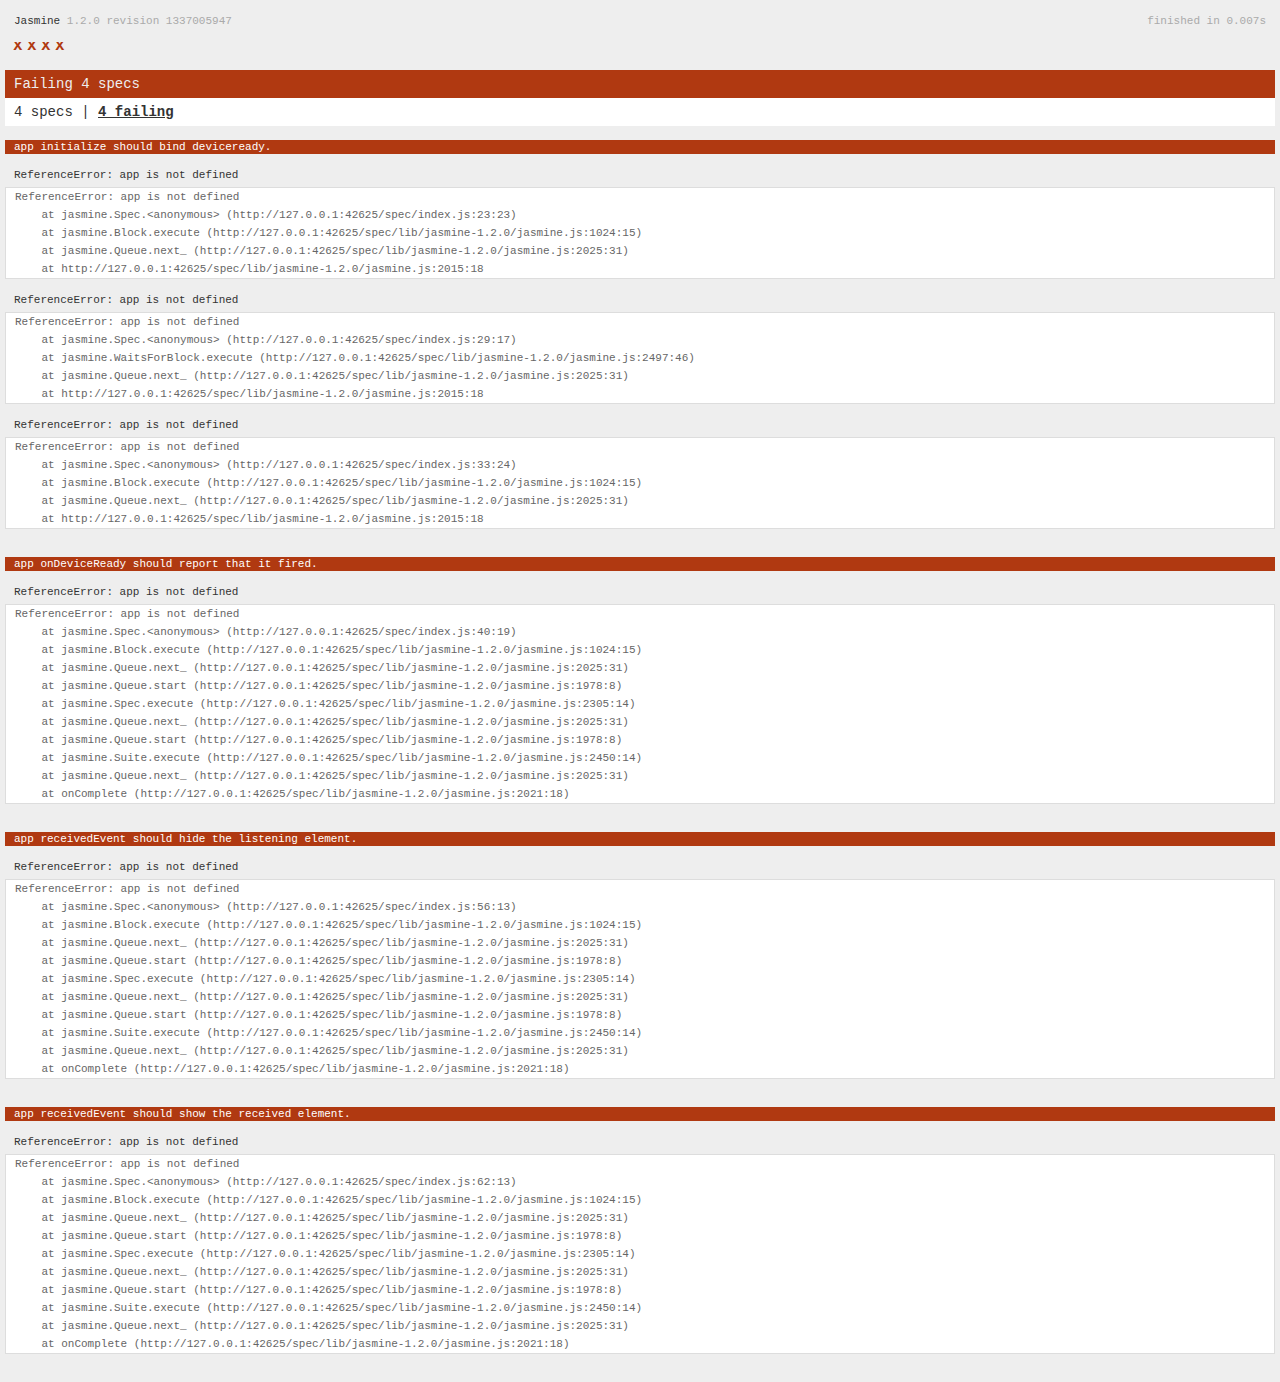
<file: spec.html>
<!DOCTYPE html>
<!--
    Licensed to the Apache Software Foundation (ASF) under one
    or more contributor license agreements.  See the NOTICE file
    distributed with this work for additional information
    regarding copyright ownership.  The ASF licenses this file
    to you under the Apache License, Version 2.0 (the
    "License"); you may not use this file except in compliance
    with the License.  You may obtain a copy of the License at

    http://www.apache.org/licenses/LICENSE-2.0

    Unless required by applicable law or agreed to in writing,
    software distributed under the License is distributed on an
    "AS IS" BASIS, WITHOUT WARRANTIES OR CONDITIONS OF ANY
     KIND, either express or implied.  See the License for the
    specific language governing permissions and limitations
    under the License.
-->
<html>
    <head>
        <title>Jasmine Spec Runner</title>

        <!-- jasmine source -->
        <link rel="shortcut icon" type="image/png" href="spec/lib/jasmine-1.2.0/jasmine_favicon.png">
        <link rel="stylesheet" type="text/css" href="spec/lib/jasmine-1.2.0/jasmine.css">
        <script type="text/javascript" src="spec/lib/jasmine-1.2.0/jasmine.js"></script>
        <script type="text/javascript" src="spec/lib/jasmine-1.2.0/jasmine-html.js"></script>

        <!-- include source files here... -->
        <script type="text/javascript" src="js/index.js"></script>

        <!-- include spec files here... -->
        <script type="text/javascript" src="spec/helper.js"></script>
        <script type="text/javascript" src="spec/index.js"></script>

        <script type="text/javascript">
            (function() {
                var jasmineEnv = jasmine.getEnv();
                jasmineEnv.updateInterval = 1000;

                var htmlReporter = new jasmine.HtmlReporter();

                jasmineEnv.addReporter(htmlReporter);

                jasmineEnv.specFilter = function(spec) {
                    return htmlReporter.specFilter(spec);
                };

                var currentWindowOnload = window.onload;

                window.onload = function() {
                    if (currentWindowOnload) {
                        currentWindowOnload();
                    }
                    execJasmine();
                };

                function execJasmine() {
                    jasmineEnv.execute();
                }
            })();
        </script>
    </head>
    <body>
        <div id="stage" style="display:none;"></div>
    </body>
</html>
</file>
<file: spec/lib/jasmine-1.2.0/jasmine.css>
body { background-color: #eeeeee; padding: 0; margin: 5px; overflow-y: scroll; }

#HTMLReporter { font-size: 11px; font-family: Monaco, "Lucida Console", monospace; line-height: 14px; color: #333333; }
#HTMLReporter a { text-decoration: none; }
#HTMLReporter a:hover { text-decoration: underline; }
#HTMLReporter p, #HTMLReporter h1, #HTMLReporter h2, #HTMLReporter h3, #HTMLReporter h4, #HTMLReporter h5, #HTMLReporter h6 { margin: 0; line-height: 14px; }
#HTMLReporter .banner, #HTMLReporter .symbolSummary, #HTMLReporter .summary, #HTMLReporter .resultMessage, #HTMLReporter .specDetail .description, #HTMLReporter .alert .bar, #HTMLReporter .stackTrace { padding-left: 9px; padding-right: 9px; }
#HTMLReporter #jasmine_content { position: fixed; right: 100%; }
#HTMLReporter .version { color: #aaaaaa; }
#HTMLReporter .banner { margin-top: 14px; }
#HTMLReporter .duration { color: #aaaaaa; float: right; }
#HTMLReporter .symbolSummary { overflow: hidden; *zoom: 1; margin: 14px 0; }
#HTMLReporter .symbolSummary li { display: block; float: left; height: 7px; width: 14px; margin-bottom: 7px; font-size: 16px; }
#HTMLReporter .symbolSummary li.passed { font-size: 14px; }
#HTMLReporter .symbolSummary li.passed:before { color: #5e7d00; content: "\02022"; }
#HTMLReporter .symbolSummary li.failed { line-height: 9px; }
#HTMLReporter .symbolSummary li.failed:before { color: #b03911; content: "x"; font-weight: bold; margin-left: -1px; }
#HTMLReporter .symbolSummary li.skipped { font-size: 14px; }
#HTMLReporter .symbolSummary li.skipped:before { color: #bababa; content: "\02022"; }
#HTMLReporter .symbolSummary li.pending { line-height: 11px; }
#HTMLReporter .symbolSummary li.pending:before { color: #aaaaaa; content: "-"; }
#HTMLReporter .bar { line-height: 28px; font-size: 14px; display: block; color: #eee; }
#HTMLReporter .runningAlert { background-color: #666666; }
#HTMLReporter .skippedAlert { background-color: #aaaaaa; }
#HTMLReporter .skippedAlert:first-child { background-color: #333333; }
#HTMLReporter .skippedAlert:hover { text-decoration: none; color: white; text-decoration: underline; }
#HTMLReporter .passingAlert { background-color: #a6b779; }
#HTMLReporter .passingAlert:first-child { background-color: #5e7d00; }
#HTMLReporter .failingAlert { background-color: #cf867e; }
#HTMLReporter .failingAlert:first-child { background-color: #b03911; }
#HTMLReporter .results { margin-top: 14px; }
#HTMLReporter #details { display: none; }
#HTMLReporter .resultsMenu, #HTMLReporter .resultsMenu a { background-color: #fff; color: #333333; }
#HTMLReporter.showDetails .summaryMenuItem { font-weight: normal; text-decoration: inherit; }
#HTMLReporter.showDetails .summaryMenuItem:hover { text-decoration: underline; }
#HTMLReporter.showDetails .detailsMenuItem { font-weight: bold; text-decoration: underline; }
#HTMLReporter.showDetails .summary { display: none; }
#HTMLReporter.showDetails #details { display: block; }
#HTMLReporter .summaryMenuItem { font-weight: bold; text-decoration: underline; }
#HTMLReporter .summary { margin-top: 14px; }
#HTMLReporter .summary .suite .suite, #HTMLReporter .summary .specSummary { margin-left: 14px; }
#HTMLReporter .summary .specSummary.passed a { color: #5e7d00; }
#HTMLReporter .summary .specSummary.failed a { color: #b03911; }
#HTMLReporter .description + .suite { margin-top: 0; }
#HTMLReporter .suite { margin-top: 14px; }
#HTMLReporter .suite a { color: #333333; }
#HTMLReporter #details .specDetail { margin-bottom: 28px; }
#HTMLReporter #details .specDetail .description { display: block; color: white; background-color: #b03911; }
#HTMLReporter .resultMessage { padding-top: 14px; color: #333333; }
#HTMLReporter .resultMessage span.result { display: block; }
#HTMLReporter .stackTrace { margin: 5px 0 0 0; max-height: 224px; overflow: auto; line-height: 18px; color: #666666; border: 1px solid #ddd; background: white; white-space: pre; }

#TrivialReporter { padding: 8px 13px; position: absolute; top: 0; bottom: 0; left: 0; right: 0; overflow-y: scroll; background-color: white; font-family: "Helvetica Neue Light", "Lucida Grande", "Calibri", "Arial", sans-serif; /*.resultMessage {*/ /*white-space: pre;*/ /*}*/ }
#TrivialReporter a:visited, #TrivialReporter a { color: #303; }
#TrivialReporter a:hover, #TrivialReporter a:active { color: blue; }
#TrivialReporter .run_spec { float: right; padding-right: 5px; font-size: .8em; text-decoration: none; }
#TrivialReporter .banner { color: #303; background-color: #fef; padding: 5px; }
#TrivialReporter .logo { float: left; font-size: 1.1em; padding-left: 5px; }
#TrivialReporter .logo .version { font-size: .6em; padding-left: 1em; }
#TrivialReporter .runner.running { background-color: yellow; }
#TrivialReporter .options { text-align: right; font-size: .8em; }
#TrivialReporter .suite { border: 1px outset gray; margin: 5px 0; padding-left: 1em; }
#TrivialReporter .suite .suite { margin: 5px; }
#TrivialReporter .suite.passed { background-color: #dfd; }
#TrivialReporter .suite.failed { background-color: #fdd; }
#TrivialReporter .spec { margin: 5px; padding-left: 1em; clear: both; }
#TrivialReporter .spec.failed, #TrivialReporter .spec.passed, #TrivialReporter .spec.skipped { padding-bottom: 5px; border: 1px solid gray; }
#TrivialReporter .spec.failed { background-color: #fbb; border-color: red; }
#TrivialReporter .spec.passed { background-color: #bfb; border-color: green; }
#TrivialReporter .spec.skipped { background-color: #bbb; }
#TrivialReporter .messages { border-left: 1px dashed gray; padding-left: 1em; padding-right: 1em; }
#TrivialReporter .passed { background-color: #cfc; display: none; }
#TrivialReporter .failed { background-color: #fbb; }
#TrivialReporter .skipped { color: #777; background-color: #eee; display: none; }
#TrivialReporter .resultMessage span.result { display: block; line-height: 2em; color: black; }
#TrivialReporter .resultMessage .mismatch { color: black; }
#TrivialReporter .stackTrace { white-space: pre; font-size: .8em; margin-left: 10px; max-height: 5em; overflow: auto; border: 1px inset red; padding: 1em; background: #eef; }
#TrivialReporter .finished-at { padding-left: 1em; font-size: .6em; }
#TrivialReporter.show-passed .passed, #TrivialReporter.show-skipped .skipped { display: block; }
#TrivialReporter #jasmine_content { position: fixed; right: 100%; }
#TrivialReporter .runner { border: 1px solid gray; display: block; margin: 5px 0; padding: 2px 0 2px 10px; }
</file>
